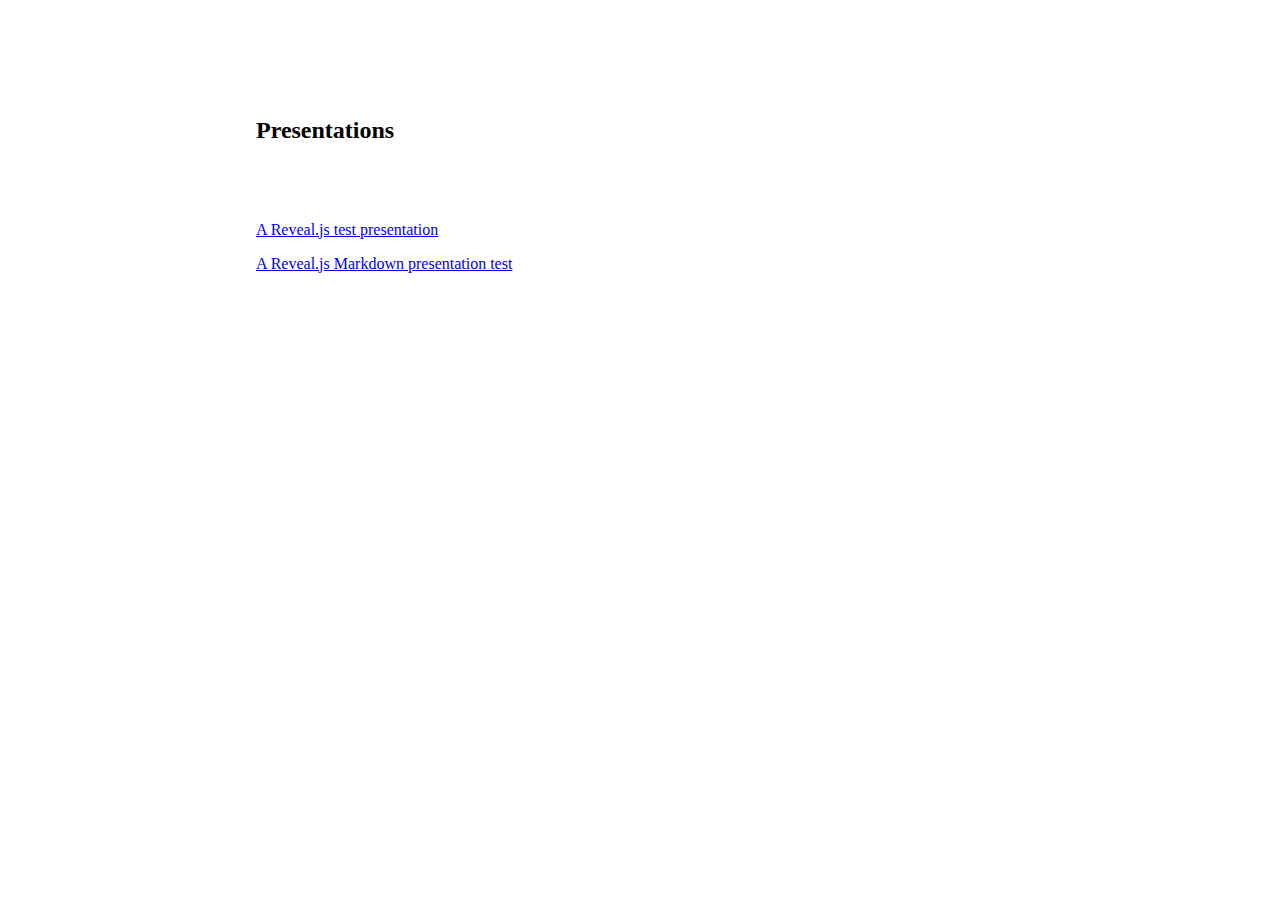
<file: index.html>
<!DOCTYPE html>
<html lang="en">
<head>
    <meta charset="UTF-8">
    <meta http-equiv="X-UA-Compatible" content="IE=edge">
    <meta name="viewport" content="width=device-width, initial-scale=1.0">
    <title>Presentations</title>
    <link rel="stylesheet" href="static/css/index.css">
</head>
<body>
    <main>
        <h2 class="title">Presentations</h2>
        <p><a href="presentations/test.html">A Reveal.js test presentation</a></p>
        <p><a href="presentations/markdown-test.html">A Reveal.js Markdown presentation test</a></p>
    </main>
</body>
</html>
</file>
<file: static/css/index.css>
main {
    width: 60vw;
    margin: auto;
    padding: 2em;
}

.title {
    margin: 10% 0;
}
</file>
